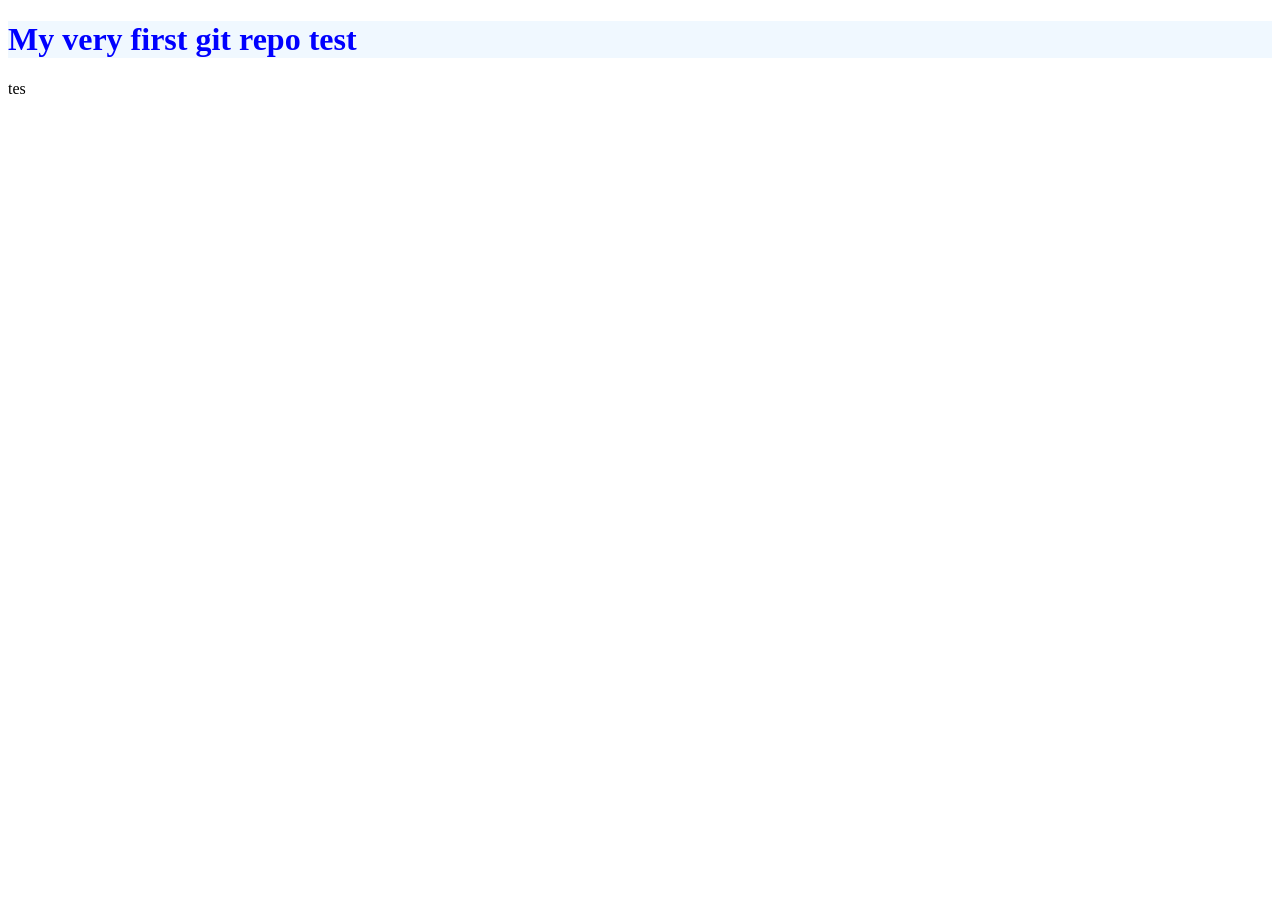
<file: index.html>
<!DOCTYPE html>
<html lang="en">
<head>
    <link rel="stylesheet" href="main.css">
    <meta charset="UTF-8">
    <meta name="viewport" content="width=device-width, initial-scale=1.0">
    <title>My very first git repo test</title>
</head>
<body>

    <h1>
        My very first git repo test
    </h1>
    <p>tes</p>
</body>
</html>
</file>
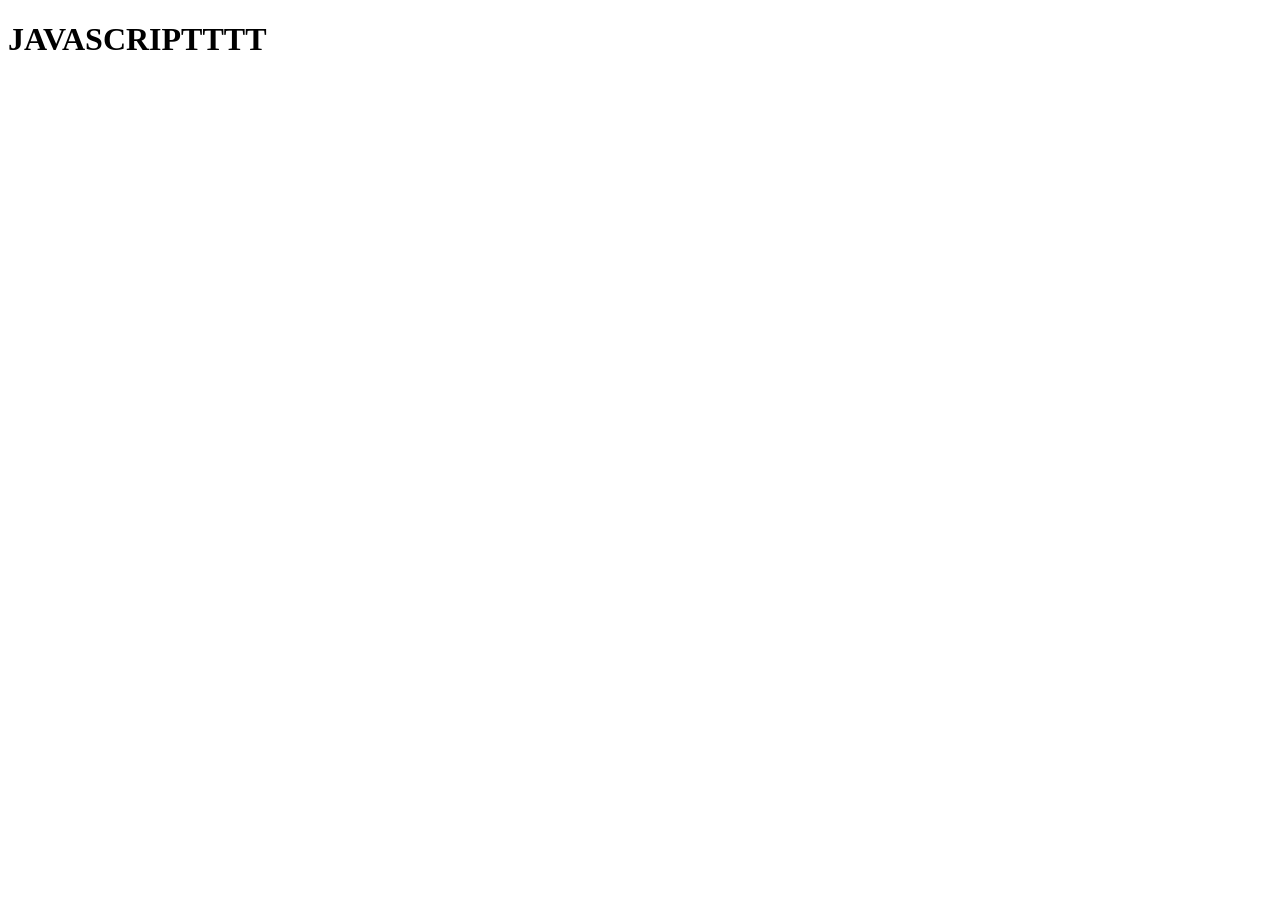
<file: Javascript/index.html>
<!DOCTYPE html>
<html lang="en">
<head>
    <meta charset="UTF-8">
    <meta name="viewport" content="width=device-width, initial-scale=1.0">
    <title>Document</title>
</head>
<body>
    <h1> JAVASCRIPTTTT</h1>
    
</body>
<script src="Array1.js"></script>
</html>
</file>
<file: main.css>
h1{
    color: blue;
    background-color: aliceblue;
}
</file>
